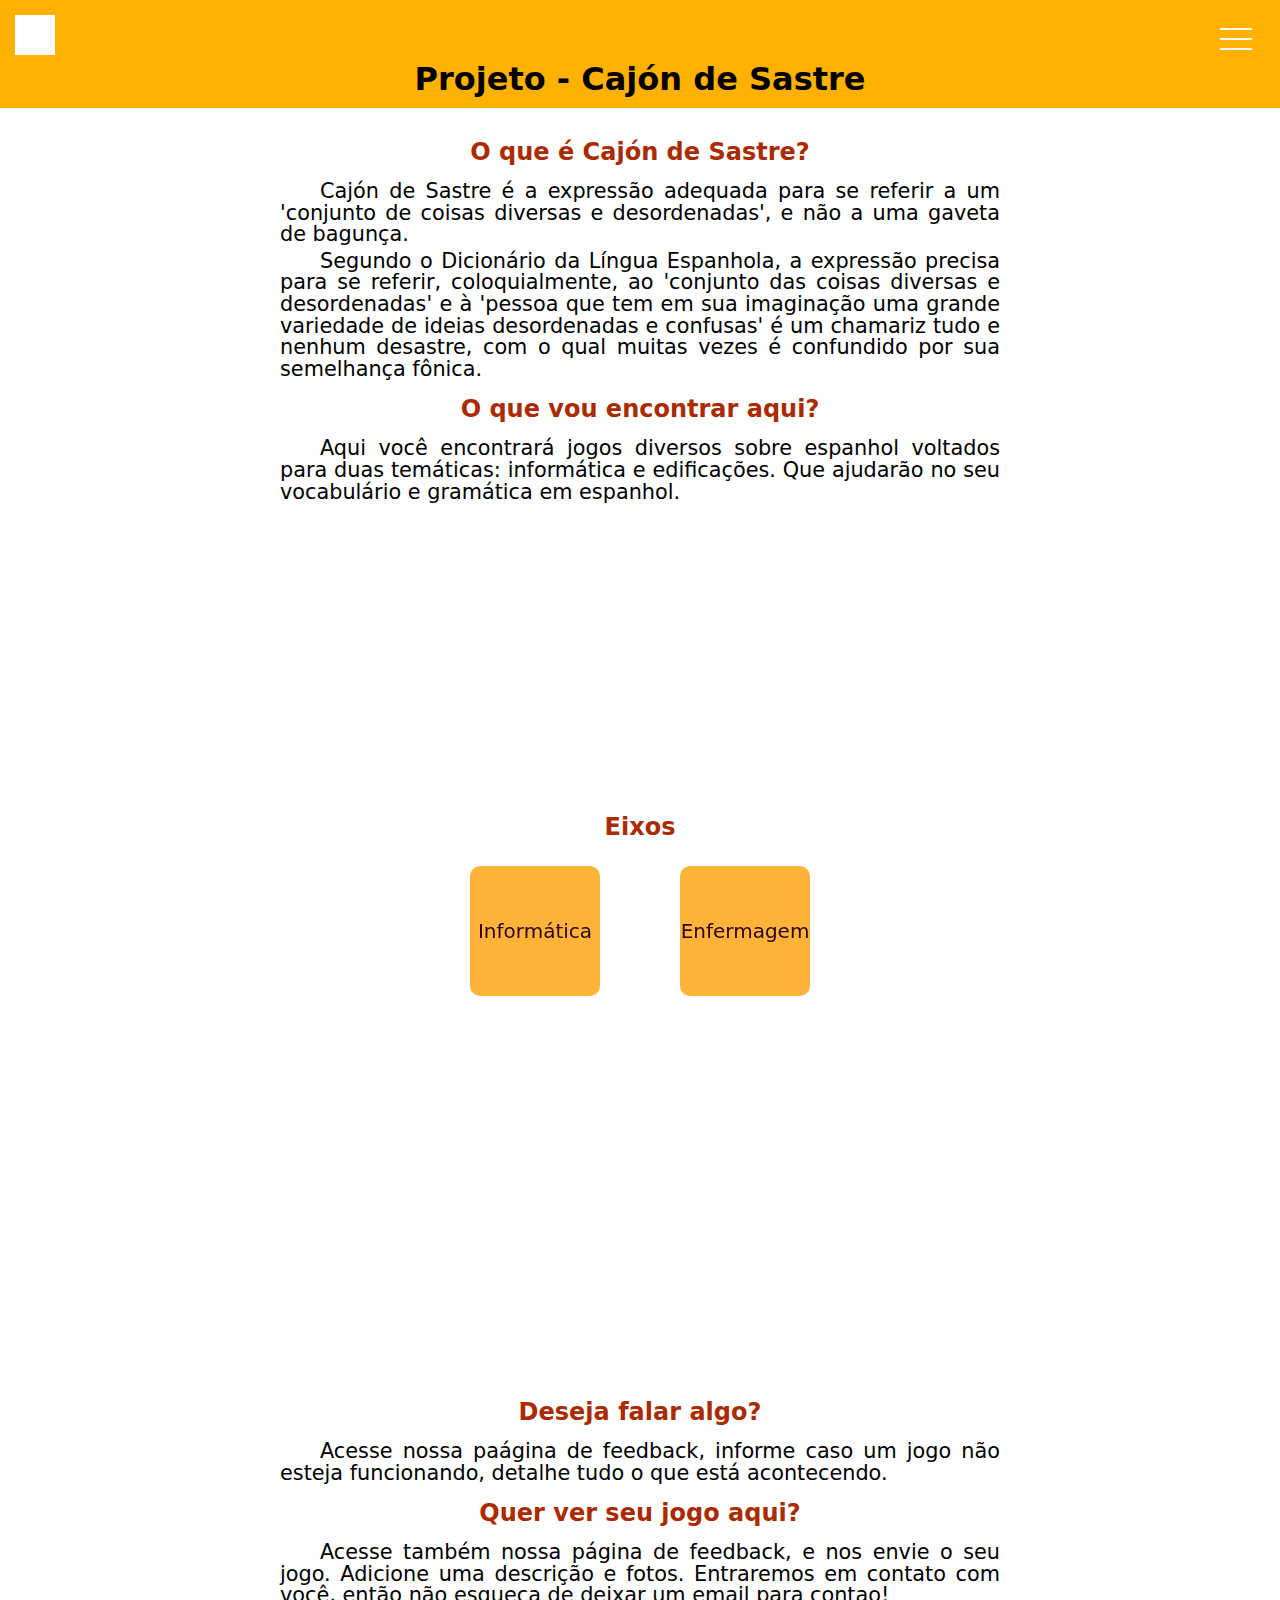
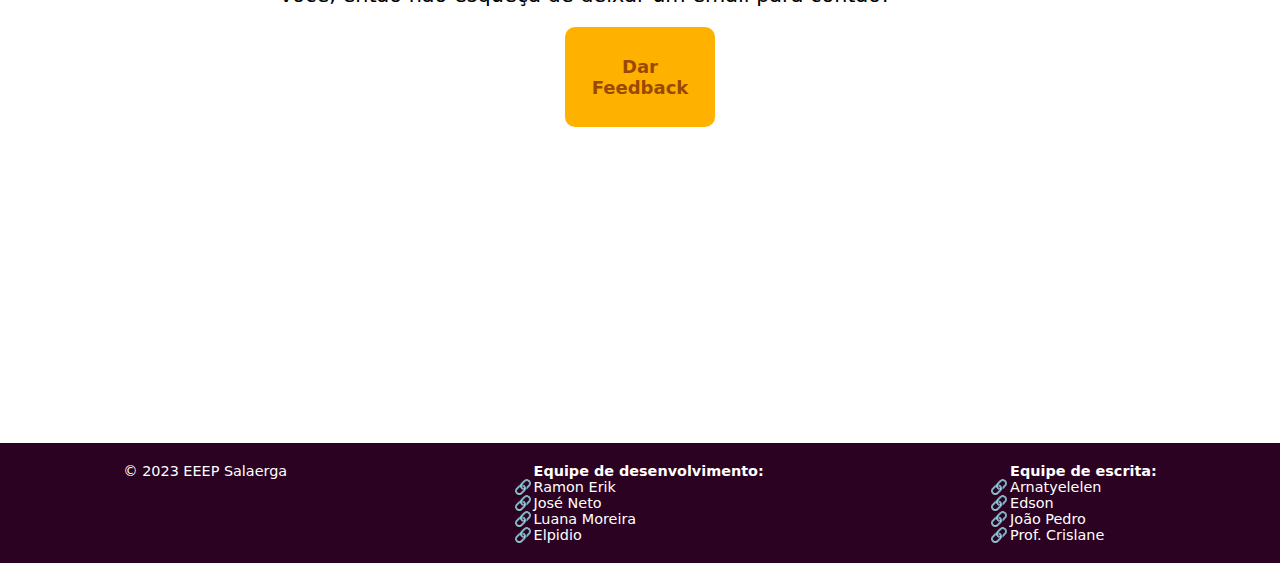
<file: index.html>
<!DOCTYPE html>
<html lang="pt-br">

<head>
    <meta charset="UTF-8">
    <meta http-equiv="X-UA-Compatible" content="IE=edge">
    <meta name="viewport" content="width=device-width, initial-scale=1.0">
    <title>Cajón de Sastre</title>
    <link href="https://fonts.googleapis.com/icon?family=Material+Icons" rel="stylesheet">
    <link rel="stylesheet" href="css/style.css">
</head>

<body>
    <header>
        <div id="area-logo">
            <div id="logo">
                <!-- logo -->
            </div>
            <div class="btn-menu" onclick="mostrarMenu()">
                <div class="linha1"></div>
                <div class="linha2"></div>
                <div class="linha3"></div>
                <ul class="links-menu">
                    <li><a href="paginas/feedback.html" target="_self" rel="noopener noreferrer">Feedback</a></li>
                    <li><a href="#" target="_blank" rel="noopener noreferrer">Informatica</a></li>
                    <li><a href="#" target="_blank" rel="noopener noreferrer">Enfermagem</a></li>
                    <li><a href="#" target="_blank" rel="noopener noreferrer">Meio Ambiente</a></li>
                    <li><a href="#" target="_blank" rel="noopener noreferrer">Edificações</a></li>
                </ul>
            </div>
            <div class="fade" onclick="tirarMenu()"></div>
        </div>
        <h1>Projeto - Cajón de Sastre</h1>

    </header>
    <main>
        <section class="tela">
            <article>
                <h2>O que é Cajón de Sastre?</h2>
                <p>
                    Cajón de Sastre é a expressão adequada para se referir a um 'conjunto de coisas diversas e desordenadas', e não a uma gaveta de bagunça.
                </p>
                <p>
                    Segundo o Dicionário da Língua Espanhola, a expressão precisa para se referir, coloquialmente, ao 'conjunto das coisas diversas e desordenadas' e à 'pessoa que tem em sua imaginação uma grande variedade de ideias desordenadas e confusas' é um chamariz tudo e nenhum desastre, com o qual muitas vezes é confundido por sua semelhança fônica.
                </p>
            </article>
            <article>
                <h2>O que vou encontrar aqui?</h2>
                <p>
                    Aqui você encontrará jogos diversos sobre espanhol voltados para duas temáticas: informática e edificações. Que ajudarão no seu vocabulário e gramática em espanhol.
                </p>
            </article>
        </section>
        <section class="tela eixos">
            <h2>Eixos</h2>
            <div class="caixas">
                <a href="#" class="eixo-hidden">Informática</a>
                <a href="#" class="eixo-hidden">Enfermagem</a>
                <a href="#" class="eixo-hidden">Meio Ambiente</a>
                <a href="#" class="eixo-hidden">Edificações</a>
            </div>
        </section>
        <section class="tela feedback">
            <article>
                <h2>Deseja falar algo?</h2>
                <p>Acesse nossa paágina de feedback, informe caso um jogo não esteja funcionando, detalhe tudo o que está acontecendo.</p>
            </article>
            <article>
                <h2>Quer ver seu jogo aqui?</h2>
                <p>Acesse também nossa página de feedback, e nos envie o seu jogo. Adicione uma descrição e fotos. Entraremos em contato com você, então não esqueça de deixar um email para contao!</p>
            </article>
            <article class="link-feedback">
                <a href="paginas/feedback.html" class="caixa-link">
                    <span>Dar Feedback</span>
                </a>
            </article>
        </section>
    </main>
    <footer>
        <div class="coluna">
            <p>&copy; 2023 EEEP Salaerga</p>
        </div>
        <div class="coluna">
            <p><strong>Equipe de desenvolvimento:</strong></p>
            <p><a href="https://www.instagram.com/29erik_" target="_blank" rel="noopener noreferrer">Ramon Erik</a></p>
            <p><a href="https://www.instagram.com/neto.oliveira_50" target="_blank" rel="noopener noreferrer">José Neto</a></p>
            <p><a href="https://www.instagram.com/lupilipa" target="_blank" rel="noopener noreferrer">Luana Moreira</a></p>
            <p><a href="https://www.instagram.com/elpidioth18" target="_blank" rel="noopener noreferrer">Elpidio</a></p>
        </div>
        <div class="coluna">
            <p><strong>Equipe de escrita:</strong></p>
            <p><a href="https://www.instagram.com/arn.atyellen" target="_blank" rel="noopener noreferrer">Arnatyelelen</a></p>
            <p><a href="https://www.instagram.com/edssonfilhoo" target="_blank" rel="noopener noreferrer">Edson</a></p>
            <p><a href="https://www.instagram.com/" target="_blank" rel="noopener noreferrer">João Pedro</a></p>
            <p><a href="https://www.instagram.com/crislane_cavalcante_95" target="_blank" rel="noopener noreferrer">Prof. Crislane</a></p>
        </div>
    </footer>
    <script src="js/script.js"></script>
</body>

</html>
</file>
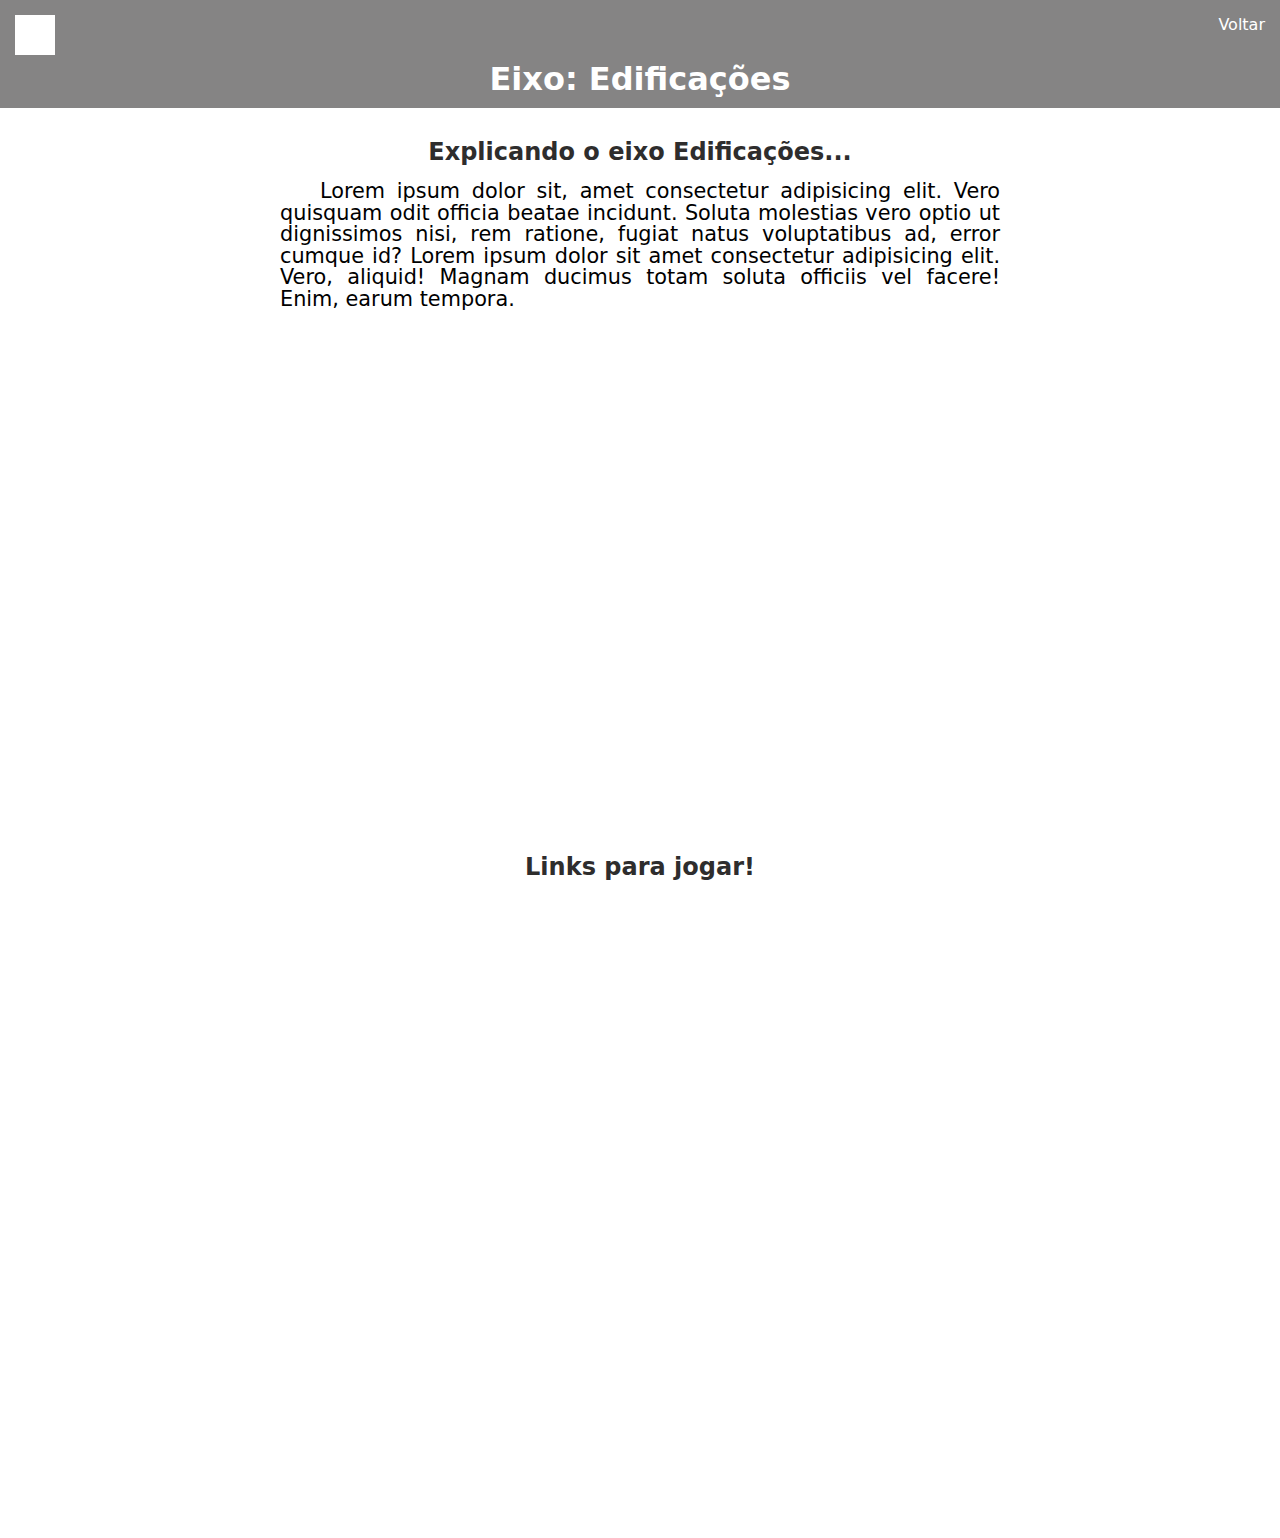
<file: paginas/eixo-edf.html>
<!DOCTYPE html>
<html lang="pt-br">
<head>
    <meta charset="UTF-8">
    <meta http-equiv="X-UA-Compatible" content="IE=edge">
    <meta name="viewport" content="width=device-width, initial-scale=1.0">
    <title>Informática - Eixo 2</title>
    <link rel="stylesheet" href="../css/style.css">
    <link rel="stylesheet" href="../css/eixos/edf.css">
</head>
<body>
    <header>
        <div id="area-logo">
            <div id="logo">
                <!-- logo -->
            </div>
            <a href="../index.html" class="menu">Voltar</a>
        </div>
        <h1>Eixo: Edificações</h1>
    </header>
    <main>
        <section class="tela">
            <article>
                <h2>Explicando o eixo Edificações...</h2>
                <p>Lorem ipsum dolor sit, amet consectetur adipisicing elit. Vero quisquam odit officia beatae incidunt. Soluta molestias vero optio ut dignissimos nisi, rem ratione, fugiat natus voluptatibus ad, error cumque id? Lorem ipsum dolor sit amet consectetur adipisicing elit. Vero, aliquid! Magnam ducimus totam soluta officiis vel facere! Enim, earum tempora.</p>
            </article>
        </section>
        <section class="tela">
            <article>
                <h2>Links para jogar!</h2>
            </article>
        </section>
    </main>
</body>
</html>
</file>
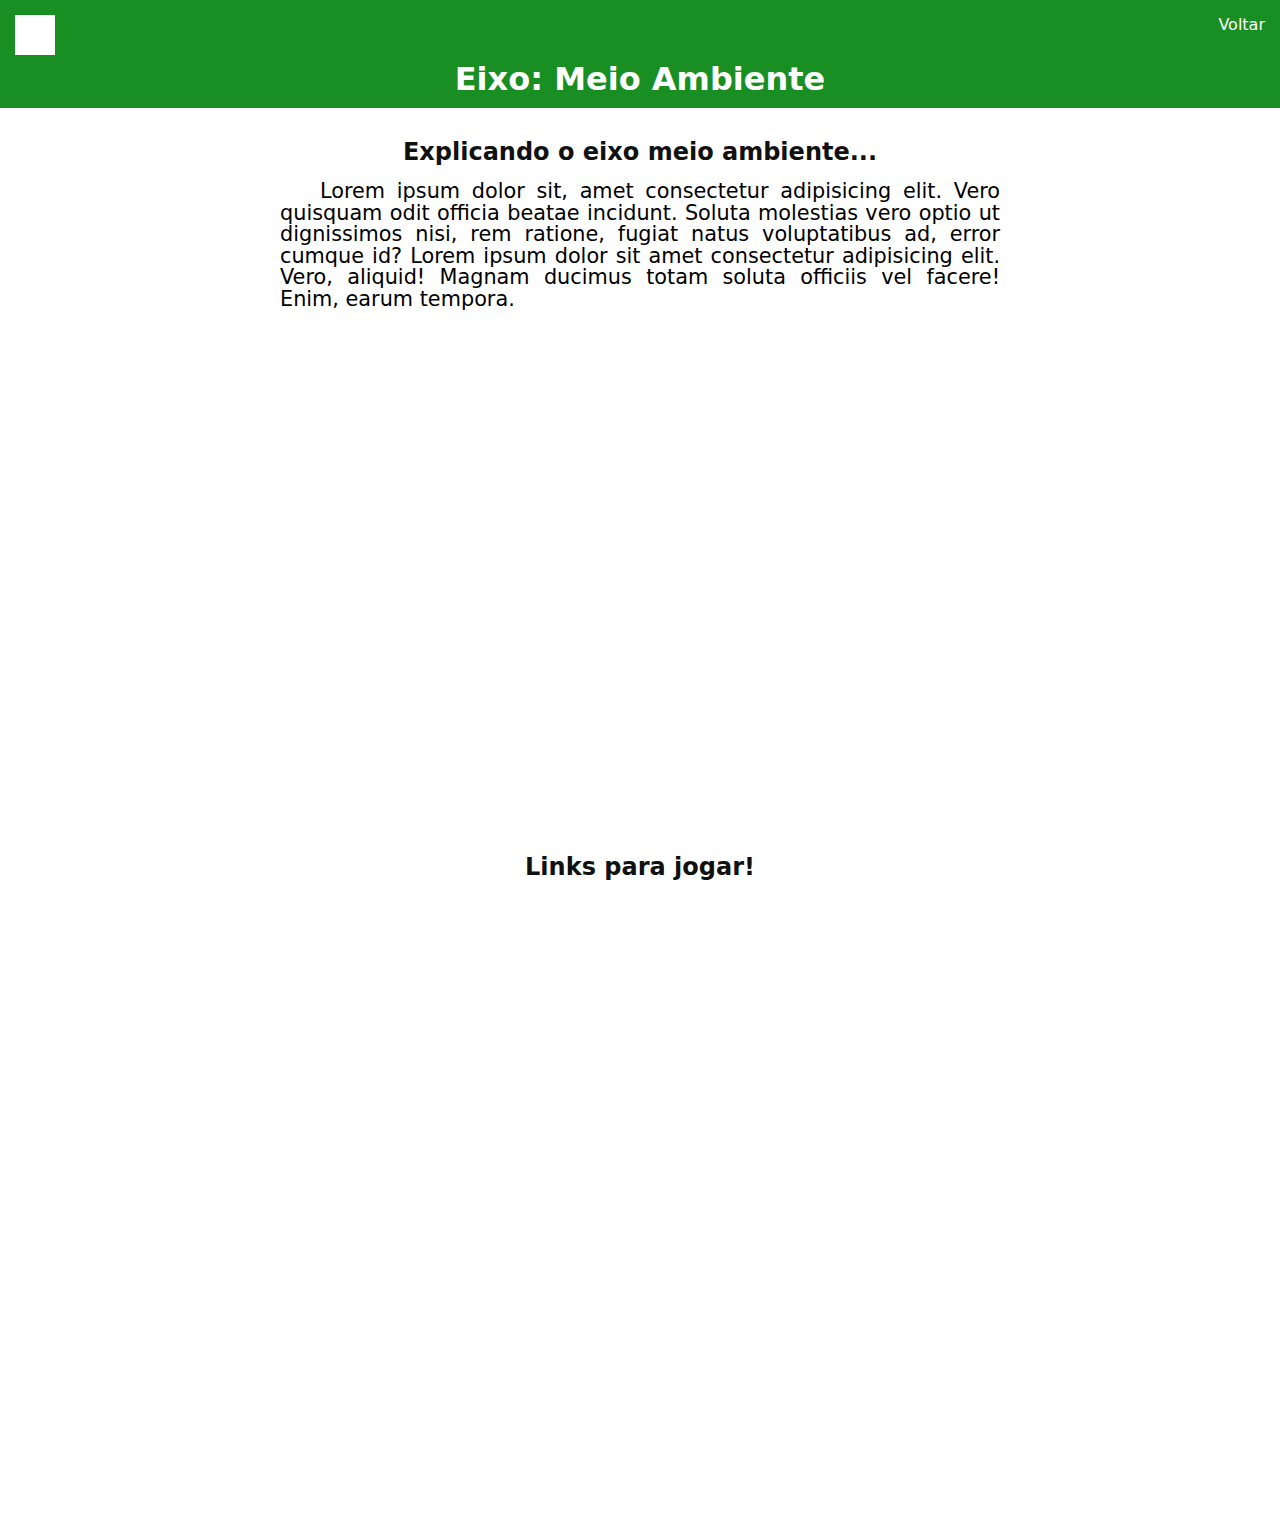
<file: paginas/eixo-ma.html>
<!DOCTYPE html>
<html lang="pt-br">
<head>
    <meta charset="UTF-8">
    <meta http-equiv="X-UA-Compatible" content="IE=edge">
    <meta name="viewport" content="width=device-width, initial-scale=1.0">
    <title>Informática - Eixo 2</title>
    <link rel="stylesheet" href="../css/style.css">
    <link rel="stylesheet" href="../css/eixos/ma.css">
</head>
<body>
    <header>
        <div id="area-logo">
            <div id="logo">
                <!-- logo -->
            </div>
            <a href="../index.html" class="menu">Voltar</a>
        </div>
        <h1>Eixo: Meio Ambiente</h1>
    </header>
    <main>
        <section class="tela">
            <article>
                <h2>Explicando o eixo meio ambiente...</h2>
                <p>Lorem ipsum dolor sit, amet consectetur adipisicing elit. Vero quisquam odit officia beatae incidunt. Soluta molestias vero optio ut dignissimos nisi, rem ratione, fugiat natus voluptatibus ad, error cumque id? Lorem ipsum dolor sit amet consectetur adipisicing elit. Vero, aliquid! Magnam ducimus totam soluta officiis vel facere! Enim, earum tempora.</p>
            </article>
        </section>
        <section class="tela">
            <article>
                <h2>Links para jogar!</h2>
            </article>
        </section>
    </main>
</body>
</html>
</file>
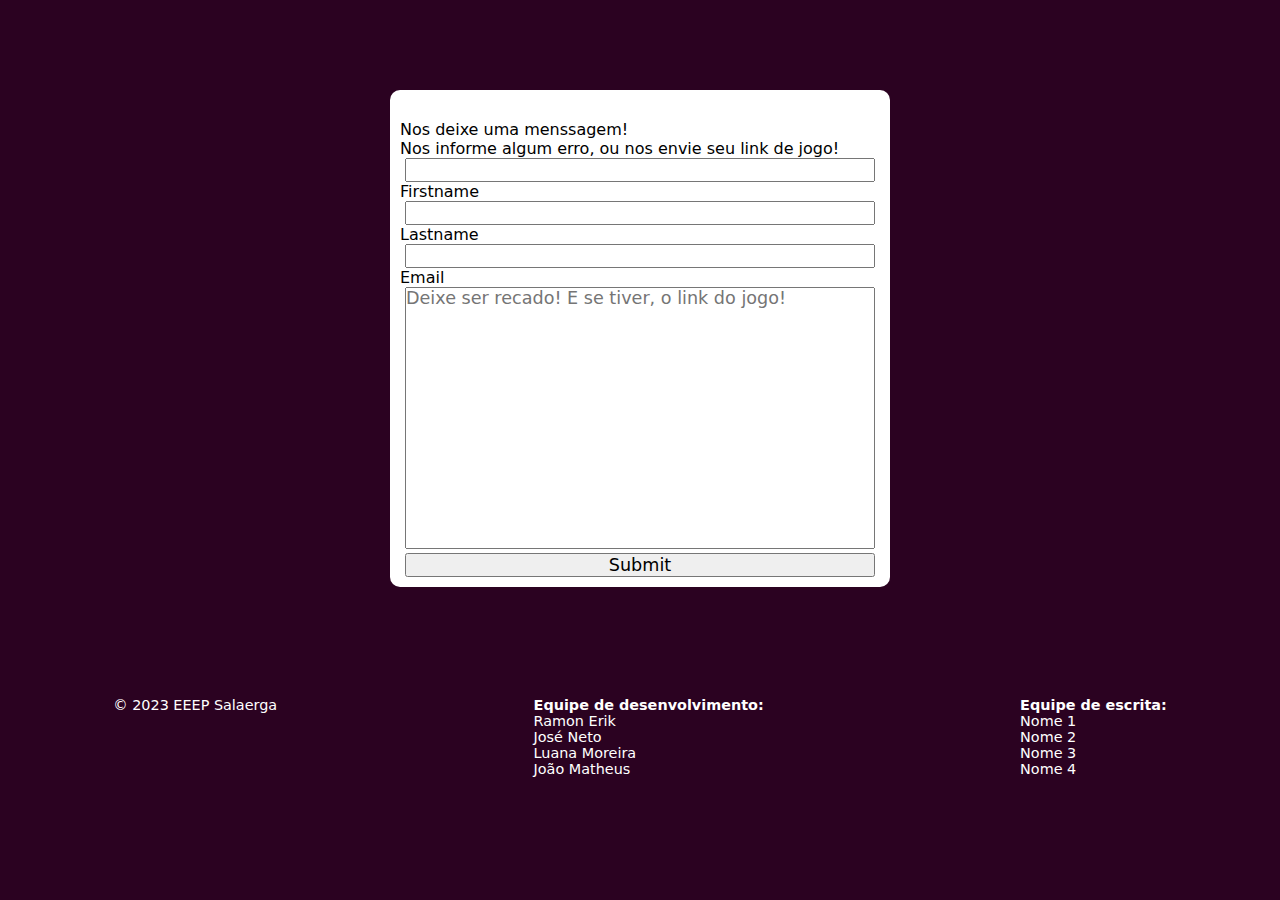
<file: paginas/feedaback.html>
<!DOCTYPE html>
<html lang="pt-br">

<head>
    <meta charset="UTF-8">
    <meta http-equiv="X-UA-Compatible" content="IE=edge">
    <meta name="viewport" content="width=device-width, initial-scale=1.0">
    <title>Envie Seu Feedback</title>
    <link rel="stylesheet" href="../css/style.css">
    <link rel="stylesheet" href="../css/feedback.css">
</head>

<body>
    <main>
        <!-- <form action="https://formsubmit.co/ramon.silva48@aluno.ce.gov.br" method="POST">
            <div class="linha">
                <input type="text" name="name" required>
                <input type="email" name="email" required>
            </div>
            <textarea placeholder="Your Message" name="message" rows="13" required></textarea></div>
            <button type="submit">Mandar</button>
       </form> -->
        <form class="form" action="https://formsubmit.co/ramon.silva48@aluno.ce.gov.br" method="POST">
            <p class="title">Nos deixe uma menssagem!</p>
            <p class="message">Nos informe algum erro, ou nos envie seu link de jogo!</p>
            <div class="flex">
                <label>
                    <input name="name" type="text" class="input" required>
                    <span>Firstname</span>
                </label>

                <label>
                    <input type="text" class="input" required>
                    <span>Lastname</span>
                </label>
            </div>

            <label>
                <input type="email" class="input" required>
                <span>Email</span>
            </label>

            <label>
                <textarea placeholder="Deixe ser recado! E se tiver, o link do jogo!" name="message" rows="13" class="input" required></textarea>
            </label>

            <button class="submit">Submit</button>
        </form>
    </main>
    <footer>
        <div class="coluna">
            <p>© 2023 EEEP Salaerga</p>
        </div>
        <div class="coluna">
            <p><strong>Equipe de desenvolvimento:</strong></p>
            <p>Ramon Erik</p>
            <p>José Neto</p>
            <p>Luana Moreira</p>
            <p>João Matheus</p>
        </div>
        <div class="coluna">
            <p><strong>Equipe de escrita:</strong></p>
            <p>Nome 1</p>
            <p>Nome 2</p>
            <p>Nome 3</p>
            <p>Nome 4</p>
        </div>
    </footer>
</body>

</html>
</file>
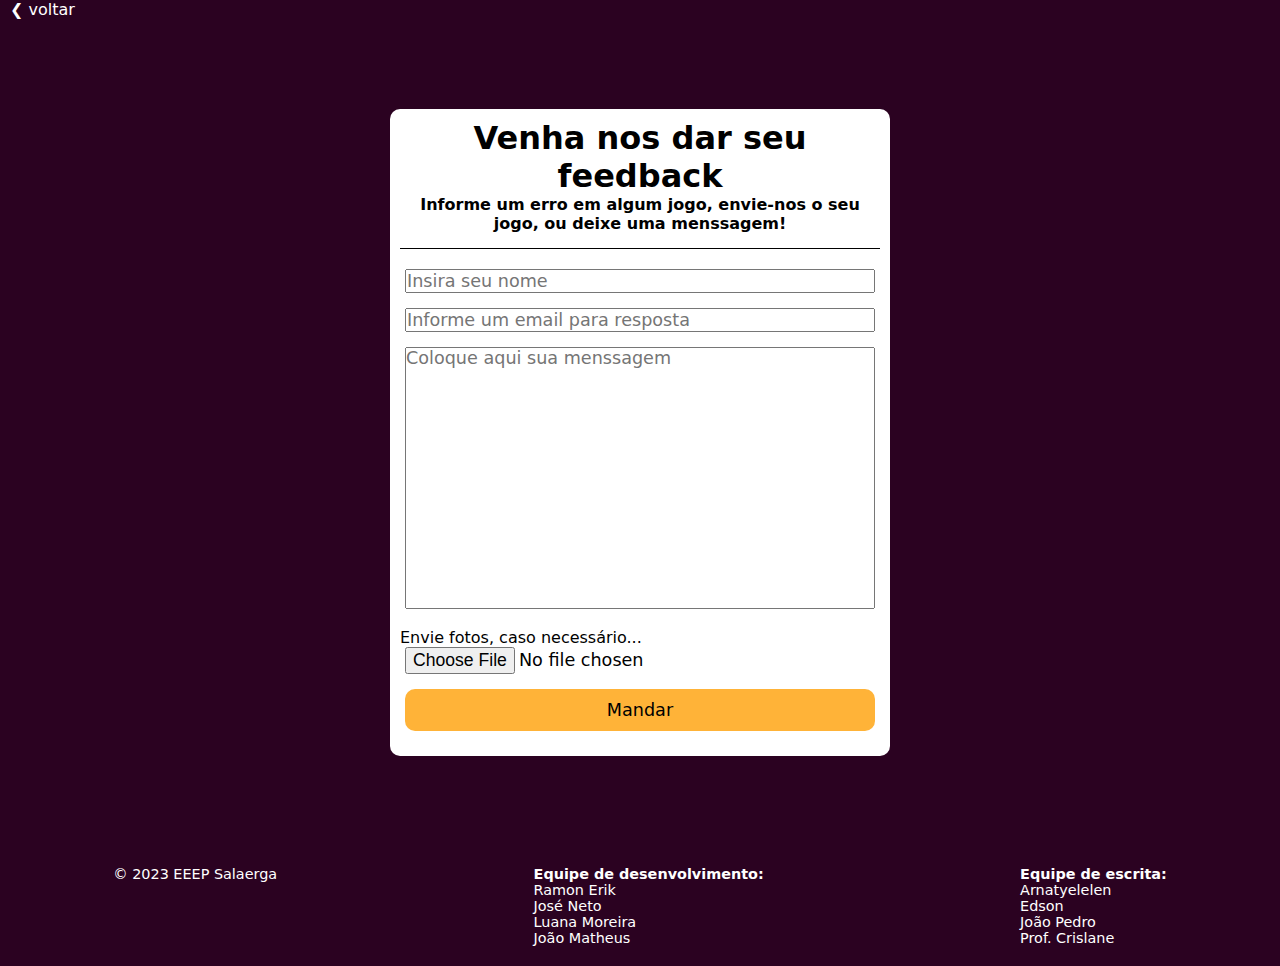
<file: paginas/feedback.html>
<!DOCTYPE html>
<html lang="pt-br">

<head>
    <meta charset="UTF-8">
    <meta http-equiv="X-UA-Compatible" content="IE=edge">
    <meta name="viewport" content="width=device-width, initial-scale=1.0">
    <title>Envie Seu Feedback</title>
    <link rel="stylesheet" href="../css/style.css">
    <link rel="stylesheet" href="../css/feedback.css">
</head>

<body>
    <a href="../index.html"> &#10094; voltar</a>
    <main>
        <h1>Venha nos dar seu feedback</h1>
        <h4>Informe um erro em algum jogo, envie-nos o seu jogo, ou deixe uma menssagem!</h4>
        <form action="https://formsubmit.co/ramon.silva48@aluno.ce.gov.br" method="POST" enctype="multipart/form-data" autocomplete="on">
            <input type="hidden" name="_subject" value="Cajón de Sastre - Feedback">
            <input type="hidden" name="_cc" value="maria.cavalcante19@prof.ce.gov.br">
            <div class="linha">
                <input type="text" id="nome" class="input-field" placeholder="Insira seu nome" name="name" required>
                <label class="input-label" for="nome">Digite seu nome completo</label>
            </div>
            <div class="linha">
                <input type="email" placeholder="Informe um email para resposta" class="input-field" id="email"name="email" required>
                <label class="input-label" for="email">Informe um email para resposta.</label>
            </div>
            <div class="linha">
                <textarea placeholder="Coloque aqui sua menssagem" class="input-field" id="menssagem" name="message" rows="13" required></textarea>
                <label class="input-label" for="menssagem">Coloque aqui sua menssagem</label>
            </div>
            <div class="linha">
                <label for="anexo">Envie fotos, caso necessário...</label>
                <input type="file" id="anexo" name="attachment" accept="image/png, image/jpeg">
            </div>
            <div class="linha">
                <button class="mandar" type="submit">Mandar</button>
            </div>
        </form>
    </main>
    <footer>
        <div class="coluna">
            <p>© 2023 EEEP Salaerga</p>
        </div>
        <div class="coluna">
            <p><strong>Equipe de desenvolvimento:</strong></p>
            <p>Ramon Erik</p>
            <p>José Neto</p>
            <p>Luana Moreira</p>
            <p>João Matheus</p>
        </div>
        <div class="coluna">
            <p><strong>Equipe de escrita:</strong></p>
            <p>Arnatyelelen</p>
            <p>Edson</p>
            <p>João Pedro</p>
            <p>Prof. Crislane</p>
        </div>
    </footer>
</body>
<script src="../js/script.js"></script>

</html>
</file>
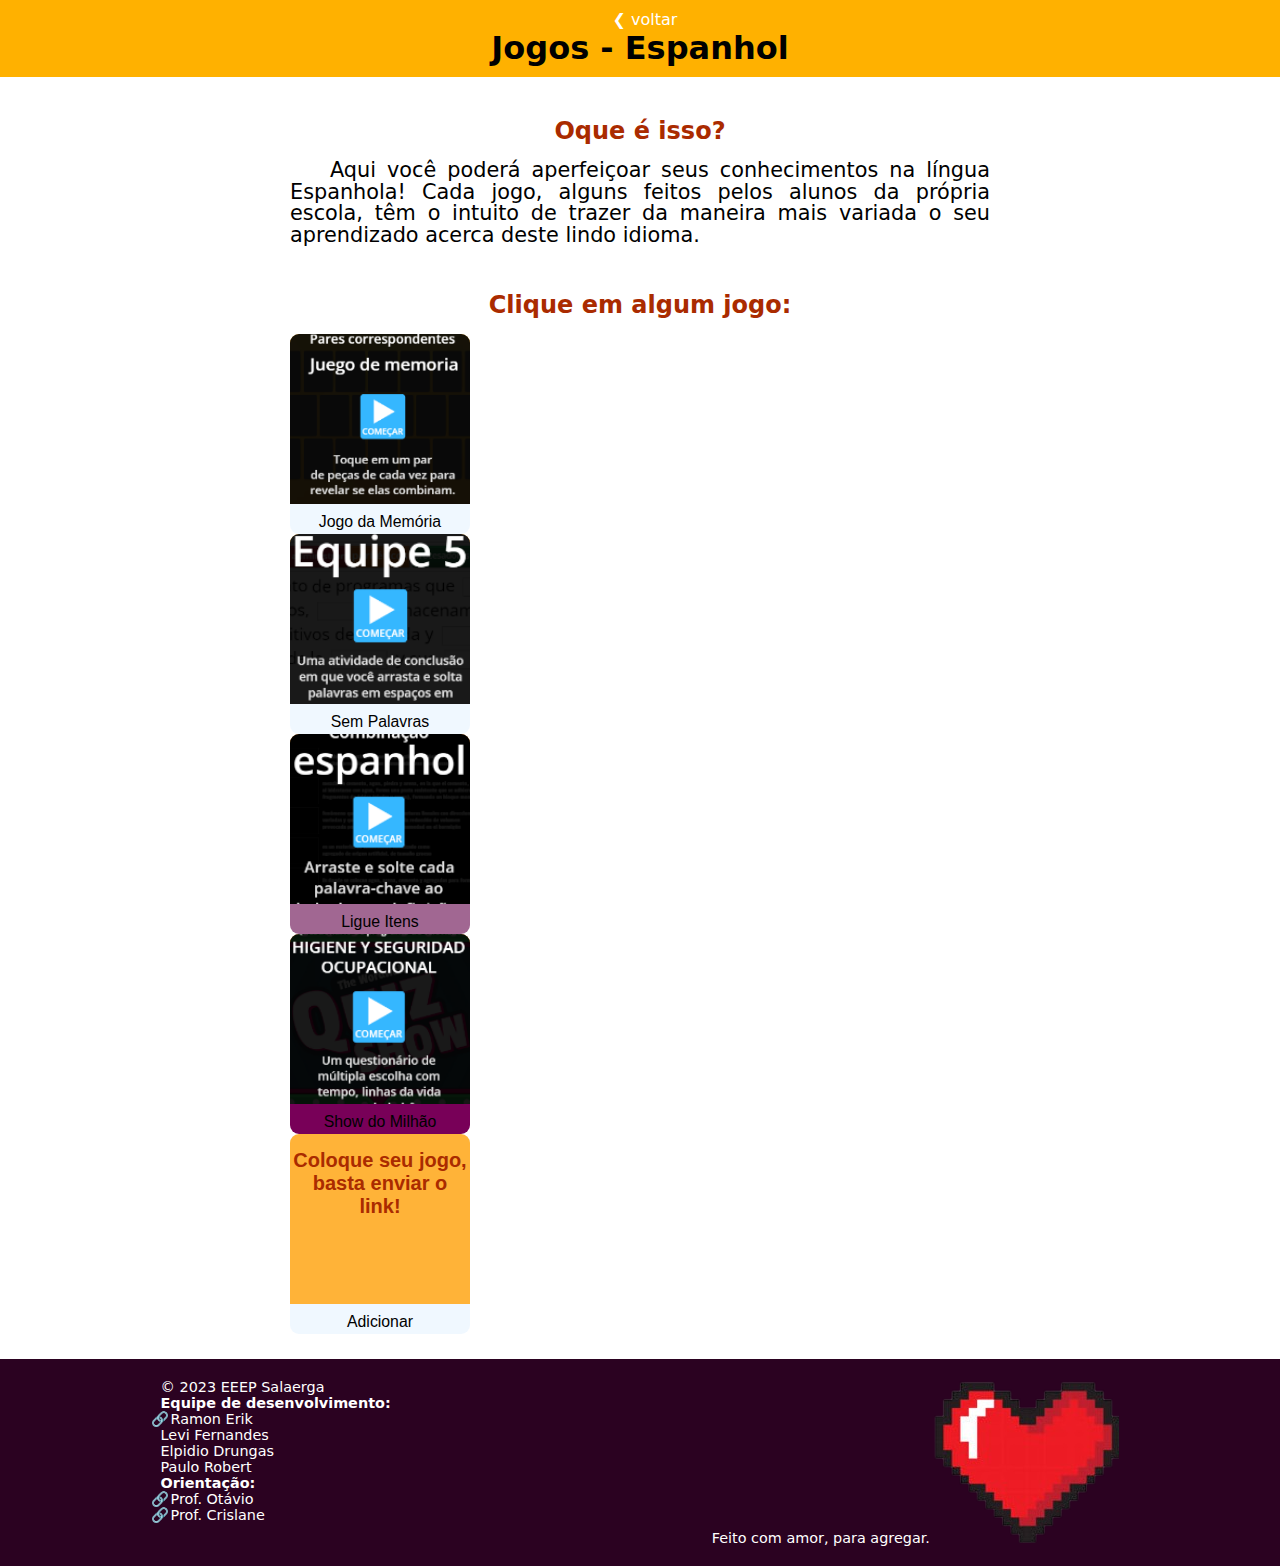
<file: paginas/jogos/jogos-espanhol.html>
<!DOCTYPE html>
<html lang="pt-br">
<head>
    <meta charset="UTF-8">
    <meta name="viewport" content="width=device-width, initial-scale=1.0">
    <title>Jogos - Espanhol</title>
    <link rel="shortcut icon" href="../../img/icone.24.png" type="image/x-icon">  
    <link rel="stylesheet" href="../../css/feedback.css">
    <link rel="stylesheet" href="../../css/style.css">
    <link rel="stylesheet" href="../../css/jogos.css">
</head>
<body>
    <header>
        <a href="../../index.html"> &#10094; voltar</a> <h1>Jogos - Espanhol</h1>
    </header>
    <main>
        <section class="tela">
            <article>
                <h2>Oque é isso?</h2>
                <p>
                    Aqui você poderá aperfeiçoar seus conhecimentos na língua Espanhola! Cada jogo, alguns feitos pelos alunos da própria escola, têm o intuito de trazer da maneira mais variada o seu aprendizado acerca deste lindo idioma.
                </p>
            </article>
        </section>
        <section class="tela jogos">
            <h2>Clique em algum jogo:</h2>
            <div class="caixas">
                <button onclick="jogar('https://wordwall.net/pt/resource/53026257/juego-de-memoria')" class="card">
                    <div class="card-corpo j-mem"></div>
                    <div class="card-rodape"><p>Jogo da Memória</p></div>
                </button>
                <button onclick="jogar('https://wordwall.net/pt/resource/53026324/equipe-5')" class="card">
                    <div class="card-corpo j-pa"></div>
                    <div class="card-rodape"><p>Sem Palavras</p></div>
                </button>
                <button onclick="jogar('https://wordwall.net/pt/resource/53815114/espanhol')" class="card">
                    <div class="card-corpo j-li"></div>
                    <div class="card-rodape"><p>Ligue Itens</p></div>
                </button>
                <button onclick="jogar('https://wordwall.net/pt/resource/53819181/higiene-y-seguridad-ocupacional')" class="card">
                    <div class="card-corpo j-hso"></div>
                    <div class="card-rodape"><p>Show do Milhão</p></div>
                </button>
                <button onclick="jogar('../feedback.html')" class="card">
                    <div class="card-corpo"><h2>Coloque seu jogo, basta enviar o link!</h2></div>
                    <div class="card-rodape"><p>Adicionar</p></div>
                </button>
                
            </div>
        </section>
    </main>
    <footer>
        <div class="grupo">
            <div class="coluna">
                <p>&copy; 2023 EEEP Salaerga</p>
            </div>
            <div class="coluna">
                <p><strong>Equipe de desenvolvimento:</strong></p>
                <p><a href="https://www.instagram.com/29erik_/" target="_blank" rel="noopener noreferrer">Ramon Erik</a></p>
                <p>Levi Fernandes</p>
                <p>Elpidio Drungas</p>
                <p>Paulo Robert</p>
            </div>
            <div class="coluna">
                <p><strong>Orientação:</strong></p>
                <p><a href="https://www.instagram.com/otavio.ce/" target="_blank" rel="noopener noreferrer">Prof. Otávio</a></p>
                <p><a href="https://www.instagram.com/crislane_cavalcante_95/" target="_blank" rel="noopener noreferrer">Prof. Crislane</a></p>
            </div>
        </div>
        <div class="grupo ult">
            <p class="ult">Feito com amor, para agregar. <img src="../../img/cor.png" alt="coração"></p>
        </div>
    </footer>
    <script src="../../js/jogos.js"></script>
</body>
</html>
</file>
<file: css/style.css>
:root {
    --color1: #ffb100;
    --color2: #ffb338;
    --color3: #f63f02;
    --color4: #aa2b00;
    --color5: #2b0221;
    --color-texto-ouro: #994a00;
}

* {
    margin: 0;
    padding: 0;
    box-sizing: border-box;
}

body {
    font-family: system-ui, -apple-system, BlinkMacSystemFont, 'Segoe UI', Roboto, Oxygen, Ubuntu, Cantarell, 'Open Sans', 'Helvetica Neue', sans-serif;
}

header {
    position: relative;
    background: var(--color1);
    width: 100%;
    padding: 10px;
    text-align: center;
}

header #area-logo {
    display: flex;
    justify-content: space-between;
    padding: 5px;
}

header #logo {
    width: 40px;
    height: 40px;
    background-color: #fff;
}

.fade {
    display: none;
    opacity: 0;
    position: fixed;
    top: 0;
    left: 0;
    width: 100vw;
    height: 100vh;
    background-color: #0000006b;
    z-index: 3;
}

.fade.ativado {
    display: block;
    opacity: 1;
}

.btn-menu {
    position: fixed;
    top: 20px;
    right: 20px;
    transition: all 2s;
    z-index: 4;
    cursor: pointer;
}

.btn-menu div {
    width: 32px;
    height: 2px;
    background: #fff;
    margin: 8px;
    transition: all .2s;
}

.btn-menu.ativado .linha2 {
    opacity: 0;
}
.btn-menu.ativado .linha1 {
    transform: rotate(-45deg) translate(-8px, 8px);
}
.btn-menu.ativado .linha3 {
    transform: rotate(45deg) translate(-5px, -7px);
}

ul.links-menu {
    position: fixed;
    top: -60vh;
    right: 20px;

    display: flex;
    flex-direction: column;
    justify-content: center;
    align-items: center;

    width: 200px;
    height: fit-content;
    
    background-color: var(--color3);

    z-index: 4;
    transition: all 2s;
}

ul.links-menu.ativado {
    top: 58px;
    opacity: 1;
}

.btn-menu.ativado {
    top: 20px;
    right: 20px;
}

.btn-menu.scroll {
    background-color: var(--color3);
    border-radius: 5px;
}

ul.links-menu li {
    list-style: none;
    padding: 15px 0;
    border-bottom: 2px solid white;
    width: 100%;
    position: relative;
}

ul.links-menu li:nth-last-child(1) {
    border: none;
}

ul.links-menu a {
    color: #fff;
    text-decoration: none;
}

section.tela {
    min-height: 75vh;
    width: 100%;
    padding: 15px;
}

section.tela.eixos {
    min-height: 65vh;
}

section.tela h2 {
    margin: 15px 0;
    text-align: center;
    color: var(--color4);
}

section.tela p {
    margin-top: 5px;
    line-height: 1.35rem;
    font-size: 1.3rem;
    text-align: justify;
    text-indent: 2.5rem;
}

section.tela.eixos .caixas {
    display: flex;
    justify-content: space-around;
    flex-wrap: wrap;
    width: 80vw;
    gap: 20px;
    margin: 25px auto;
}

section.tela.eixos .caixas a {
    display: flex;
    align-items: center;
    justify-content: center;
    text-align: center;
    text-decoration: none;
    width: 130px;
    padding: 5px;
    height: 130px;
    font-size: 1.25rem;
    background-color: var(--color2);
    color: var(--color5);
    border-radius: 10px;
    transition: all .3s ease;
}

section.tela.eixos .caixas a:hover {
    background-color: var(--color1);
}

.eixo-hidden {
    opacity: 0;
    transform: translateX(-100%);
    transition: all 1s;
}

.tela .caixas a :nth-child(2) {
    transition-delay: 700ms;
    background-color: #2b0221;
}

.caixas :nth-child(3) {
    transition-delay: 1000ms;
    background-color: #a16792;
}

.caixas :nth-child(4) {
    transition-delay: 1300ms;
    background-color: #780058;
}

.shown {
    opacity: 1;
    filter: blur(0);
    transform: translateX(0);
    transition: all 1s;
}

/* feedback */
section.feedback .caixa-link {
    display: block;
    position: relative;
    width: 150px;
    height: 100px;
    margin: 20px auto;
    background-color: var(--color1);
    border-radius: 10px;
    color: var(--color-texto-ouro);
    font-size: large;
    font-weight: bold;
    text-decoration: none;
    overflow: hidden;
}

section.feedback .caixa-link span {
    text-align: center;
    position: absolute;
    top: 50%;
    left: 50%;

    transform: translate(-50%, -50%);
}

section.feedback .caixa-link::before {
    content: '';
    position: absolute;
    top: -10px;
    left: -10px;
    width: 20px;
    height: 150px;
    background-color: #f3f3f3;
    box-shadow: 0 0 10px #fff;
    filter: blur(1px);
    opacity: .9;
    transition: .7s;
    transform: rotate(20deg) translateX(-60px);
    animation: brilhar 7s ease infinite alternate;
    animation-delay: 3s;
}

footer {
    display: flex;
    justify-content: space-around;
    gap: 10px;
    padding: 20px 5px;
    background-color: var(--color5);
    color: white;
    font-size: .9rem;
}

footer a {
    text-decoration: none;
    color: white;
}

@keyframes brilhar {
    0%, 100%{
        left: -10px;
    }
    50% {
        left: 190%;
    }
}

@keyframes navLinkFade {
    from {
        opacity: 0;
        transform: translateX(50px);
    }

    to {
        opacity: 1;
        transform: translateX(0);
    }
}


@media screen and (max-height: 520px) {
    ul.links-menu {
        top: -100vh;
    }
}

@media screen and (max-height: 220px) {
    ul.links-menu {
        top: -290vh;
    }
}
@media screen and (min-width: 375px) {
    footer a {
        position: relative;
    }
    footer a:before {
        content: '🔗';
        display: block;
        position: absolute;
        top: 0;
        left: -20px;
    }
}

@media screen and (min-width: 708px) {
    main {
        width: 750px;
        margin: auto;
    }

    section.tela.eixos .caixas {
        width: 400px;
    }

    section.tela.eixos .caixas a {
        margin-bottom: 20px;
    }
}
</file>
<file: css/eixos/edf.css>
header {
    background: rgb(133, 132, 132);
    color: white;
}

section.tela {
    height: fit-content;
    width: 100%;
    padding: 15px;
    margin-bottom: 40px;
}

section.tela h2 {
    margin-bottom: 15px;
    text-align: center;
    color: rgb(46, 45, 45);
}
.menu{
    text-decoration: none;
    color: white;

}


.menu:hover{
    color: rgb(150, 7, 150);
    transition: 1s;
}

.container{
    display: flex;
    align-items: center;
    justify-content: center;
    
}


.card {
    width: 300px;
    height: 460px;
    margin: 25px;
    background-color: #fff;
    border-radius: 20px;
    overflow: hidden;
    box-shadow: 0px 0px 10px rgba(0, 0, 0, 0.7);
    transition: 0.3s;
   
    
  }
  
  /* Card Header*/
  .card-header {
    width: 100%;
    height: 200px;
    overflow: hidden;
  }
  
  .card-img {
    min-width: 100%;
    width: auto;
    height: 100%;
  }
  
  /* Card Body */
  .card-body {
    height: 170px;
    padding: 15px;
    text-align: center;
    font-family: sans-serif;
    align-items: center;
    
  }
  
  .card-local {
    font-size: 16px;
    margin: 10px 0;
  }
  
  .card-titulo {
    font-size: 32px;
    margin: 15px 0;
  }
  
  .card-texto {
    font-size: 12px;
    width: 250px;
    margin: 0 auto;
  }
  
  /* Card Footer */
  .card-footer {
    margin-top: 20px;
    text-align: center;
    background-color: #000;
  }

  
  
  .card-footer a {
    color: #fff;
    display: block;
    padding: 26px;
    text-decoration: none;
    font-family: sans-serif;
    font-weight: 600;
  }
  
  /* Cores Cards */
  .card-1 .card-footer {
    background-color: rgb(133, 132, 132);
  }
  .card-2 .card-footer {
    background-color: rgb(133, 132, 132);
  }
  .card-3 .card-footer {
    background-color: rgb(133, 132, 132);
  }
  
  .card-1 .card-local {
    color: #000000;
  }
</file>
<file: css/eixos/ma.css>
header {
    background: rgba(2, 131, 13, 0.909);
    color: white;
}

section.tela {
    height: fit-content;
    width: 100%;
    padding: 15px;
    margin-bottom: 40px;
}

section.tela h2 {
    margin-bottom: 15px;
    text-align: center;
    color: rgb(16, 17, 16);
}
.menu{
    text-decoration: none;
    color: white;

}


.menu:hover{
    color: rgba(0, 0, 0, 0.909);
    transition: 1s;
}
</file>
<file: css/feedback.css>
/* :root {
  --color1: #ffb100;
  --color2: #ffb338;
  --color3: #f63f02;
  --color4: #aa2b00;
  --color5: #2b0221;
} */

body {
  background: var(--color5);
}

body a {
  color: white;
  text-decoration: none;
  margin-left: 10px;
}

main {
  margin: 10vh auto;
  width: calc(100% - 30px);
  padding: 10px;
  border-radius: 10px;
  background-color: white;
}

main h1,
main h4 {
  text-align: center;
}

main h4 {
  padding-bottom: 15px;
  border-bottom: 1px solid black;
}

form div.linha {
  margin: 15px 0;
  position: relative;
}

form {
  margin-top: 20px;
}

form input,
form button,
form textarea {
  width: calc(100% - 10px);
  font-size: 1.1rem;
  font-family: inherit;
  transition: all .5s;
  margin-left: 5px;
}

form textarea {
  resize: none;
}

form button.mandar {
  padding: 10px;
  background-color: var(--color2);
  border: 1px solid transparent;
  border-radius: 10px;
  cursor: pointer;
}

.input-label {
  position: absolute;
  top: 1px;
  left: 6px;
  opacity: 0;
  transition: all .5s ease;
  font-size: 1.1rem;
}

.input-field:not(:placeholder-shown) {
  margin-top: 19px;
}

.input-field:not(:placeholder-shown)+.input-label {
  transform: translateY(-4px);
  opacity: 1;
}

@media screen and (min-width: 608px) {
  main {
      width: 500px;
  }
  footer {
    gap: 40px;
  }
}
</file>
<file: css/jogos.css>
body {
    display: flex;
    flex-direction: column;
    justify-content: space-between;
    height: 100vh;
    background: white;
}

main {
    margin-top: 0;
}

section.tela {
    min-height: fit-content;
}

.caixas {
    gap: 10px !important;
}

.card {
    display: flex;
    flex-direction: column;
    width: 142px;
    height: 200px;
    background-color: aliceblue;
    border: none;
    overflow: hidden;
    border-radius: 9px;
    cursor: pointer;
    transition: all .5s ease;
}

.card:hover {
    transform: scale(.9);
}

.card .card-corpo {
    width: 100%;
    height: calc(100% - 30px);
    background-color: var(--color2);
}

.card .card-rodape {
    width: 100%;
    height: 30px;
    display: flex;
    align-items: center;
    justify-content: center;
}

.card .card-rodape p {
    text-indent: 0;
    font-size: .99rem;
}

.card .card-corpo.j-mem {
    background-image: url('../img/jogos/j-mem.png');
    background-repeat: no-repeat;
    background-size: cover;
    background-position: center center;
}

.card .card-corpo.j-pa {
    background-image: url('../img/jogos/j-pa.png');
    background-repeat: no-repeat;
    background-size: cover;
    background-position: center center;
}

.card .card-corpo.j-li {
    background-image: url('../img/jogos/j-li.png');
    background-repeat: no-repeat;
    background-size: cover;
    background-position: center center;
}

.card .card-corpo.j-hso {
    background-image: url('../img/jogos/j-hso.png');
    background-repeat: no-repeat;
    background-size: cover;
    background-position: center center;
}

@media screen and (min-width: 708px) {
    .card {
        width: 180px;
        /* margin: 10px; */
    }
}
</file>
